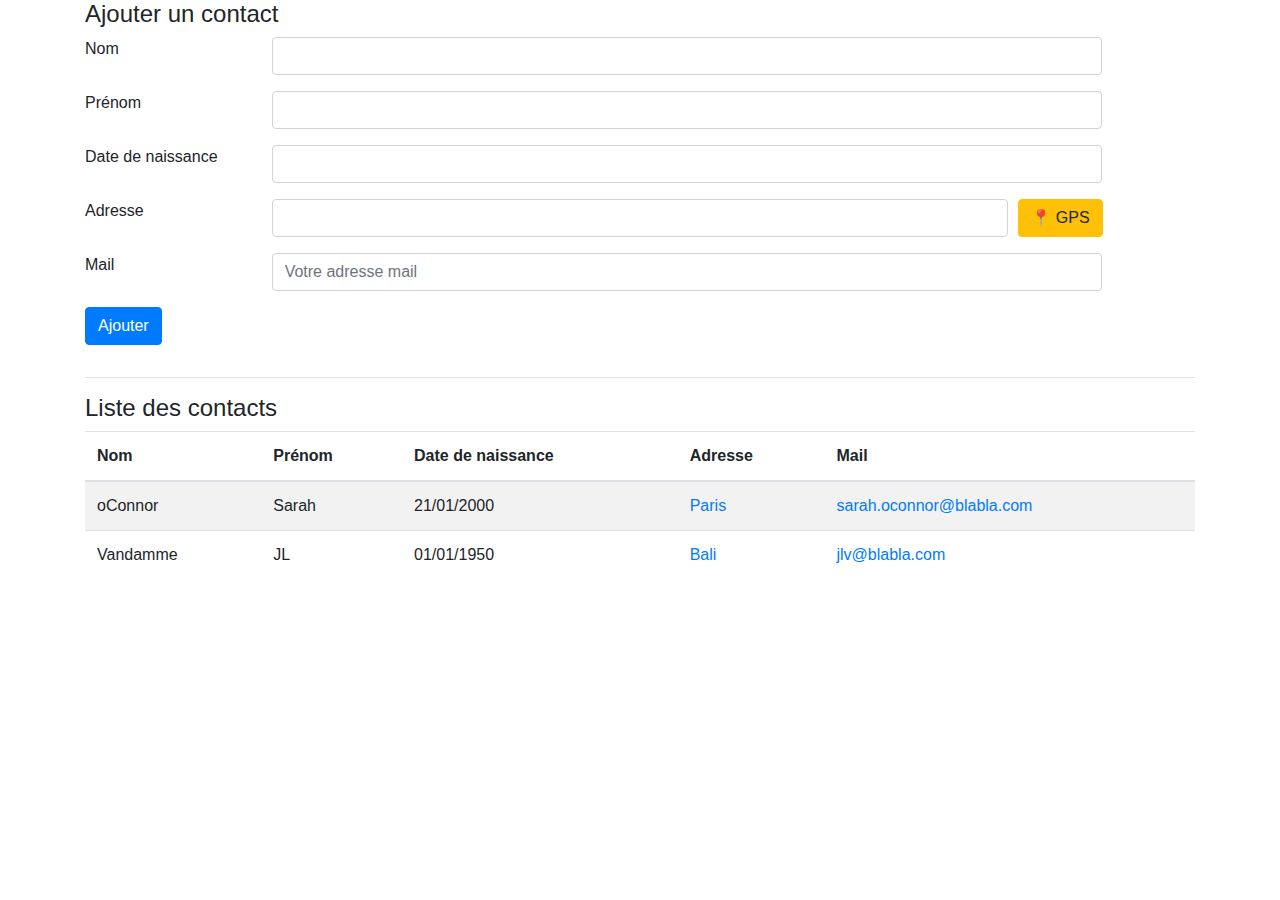
<file: tp4/index.html>
<!DOCTYPE html>
<html>
  <head>
    <meta charset="utf-8" />
    <meta http-equiv="x-ua-compatible" content="ie=edge" />
    <title>Contacts</title>
    <meta name="description" content="" />
    <meta name="viewport" content="width=device-width, initial-scale=1" />

    <link rel="stylesheet" href="css/bootstrap.min.css" />

    <script src="js/jquery-3.2.1.slim.min.js"></script>
    <script src="js/popper.min.js"></script>
    <script src="js/bootstrap.min.js"></script>
    <script src="js/jps.js"></script>
    <script src="js/form-jquery-validation.js"></script>
    <script src="js/store.js"></script>
  </head>

  <body>
    <div class="container">
      <h4>Ajouter un contact</h4>
      <!-- Add your site or application content here -->

      <form>
        <div class="form-row">
          <div class="form-group col-2">
            <label for="name">Nom</label>
          </div>
          <div class="form-group col">
            <input type="text" class="form-control" placeholder="" id="name" />
          </div>
          <div class="form-group col-1" id="nom1"></div>
        </div>
        <div class="form-row">
          <div class="form-group col-2">
            <label for="firstname">Prénom</label>
          </div>
          <div class="form-group col">
            <input
              type="text"
              class="form-control"
              placeholder=""
              id="firstname"
            />
          </div>
          <div id="nom2" class="form-group col-1"></div>
        </div>
        <div class="form-row">
          <div class="form-group col-2">
            <label for="birth">Date de naissance</label>
          </div>
          <div class="form-group col">
            <input type="text" class="form-control" placeholder="" id="birth" />
          </div>
          <div class="form-group col-1" id="nom3"></div>
        </div>
        <div class="form-row">
          <div class="form-group col-2">
            <label for="adresse">Adresse</label>
          </div>
          <div class="form-group col">
            <input
              type="text"
              class="form-control"
              placeholder=""
              id="adresse"
              value=""
            />
            <div id="map">
              <!--   image Google Map à mettre à jour                            
                      <img alt="map" width="300" src="https://maps.googleapis.com/maps/api/staticmap?markers=latitude,longitude&zoom=14&size=400x300&scale=2&key=AIzaSyAkmvI9DazzG9p77IShsz_Di7-5Qn7zkcg"> -->
            </div>
          </div>
          <div class="form-group col-1">
            <button
              class="btn btn-warning"
              type="button"
              onclick="getLocation()"
              id="gps"
            >
              📍 GPS
            </button>
          </div>
          <div class="col-1" id="nom4"></div>
        </div>
        <div class="form-row">
          <div class="form-group col-2">
            <label for="mail">Mail</label>
          </div>
          <div class="form-group col">
            <input
              type="email"
              class="form-control"
              placeholder="Votre adresse mail"
              id="mail"
            />
          </div>
          <div class="form-group col-1" id="nom5"></div>
        </div>
        <div class="form-row">
          <div class="form-group col">
            <button
              type="button"
              onclick="validation()"
              class="btn btn-primary"
            >
              Ajouter
            </button>
          </div>
        </div>
      </form>

      <hr />
      <h4>Liste des contacts</h4>

      <table class="table table-striped table-hover">
        <thead>
          <tr>
            <th>Nom</th>
            <th>Prénom</th>
            <th>Date de naissance</th>
            <th>Adresse</th>
            <th>Mail</th>
          </tr>
        </thead>
        <tbody id="affichelist">
          <tr>
            <td>oConnor</td>
            <td>Sarah</td>
            <td>21/01/2000</td>
            <td>
              <a href="https://maps.google.com/?q=Paris">Paris</a>
            </td>
            <td>
              <a href="mailto:sarah.oconnor@blabla.com"
                >sarah.oconnor@blabla.com</a
              >
            </td>
          </tr>
          <tr>
            <td>Vandamme</td>
            <td>JL</td>
            <td>01/01/1950</td>
            <td>
              <a href="https://maps.google.com/?q=Bali">Bali</a>
            </td>
            <td>
              <a href="mailto:jlv@blabla.com">jlv@blabla.com</a>
            </td>
          </tr>
        </tbody>
      </table>

      <table id="azerty" width="100%" border="1"></table>
      <!-- / -->

      <div class="modal" tabindex="-1" role="dialog" id="myModal">
        <div class="modal-dialog" role="document">
          <div class="modal-content">
            <div class="modal-header">
              <h5 class="modal-title">Modal title</h5>
              <button
                type="button"
                class="close"
                data-dismiss="modal"
                aria-label="Close"
              >
                <span aria-hidden="true">&times;</span>
              </button>
            </div>
            <div class="modal-body">
              <p>Modal body text goes here.</p>
            </div>
            <div class="modal-footer">
              <!--   <button type="button" class="btn btn-primary">Save changes</button>-->
              <button
                type="button"
                class="btn btn-secondary"
                data-dismiss="modal"
              >
                Close
              </button>
            </div>
          </div>
        </div>
      </div>
    </div>
  </body>
</html>
</file>
